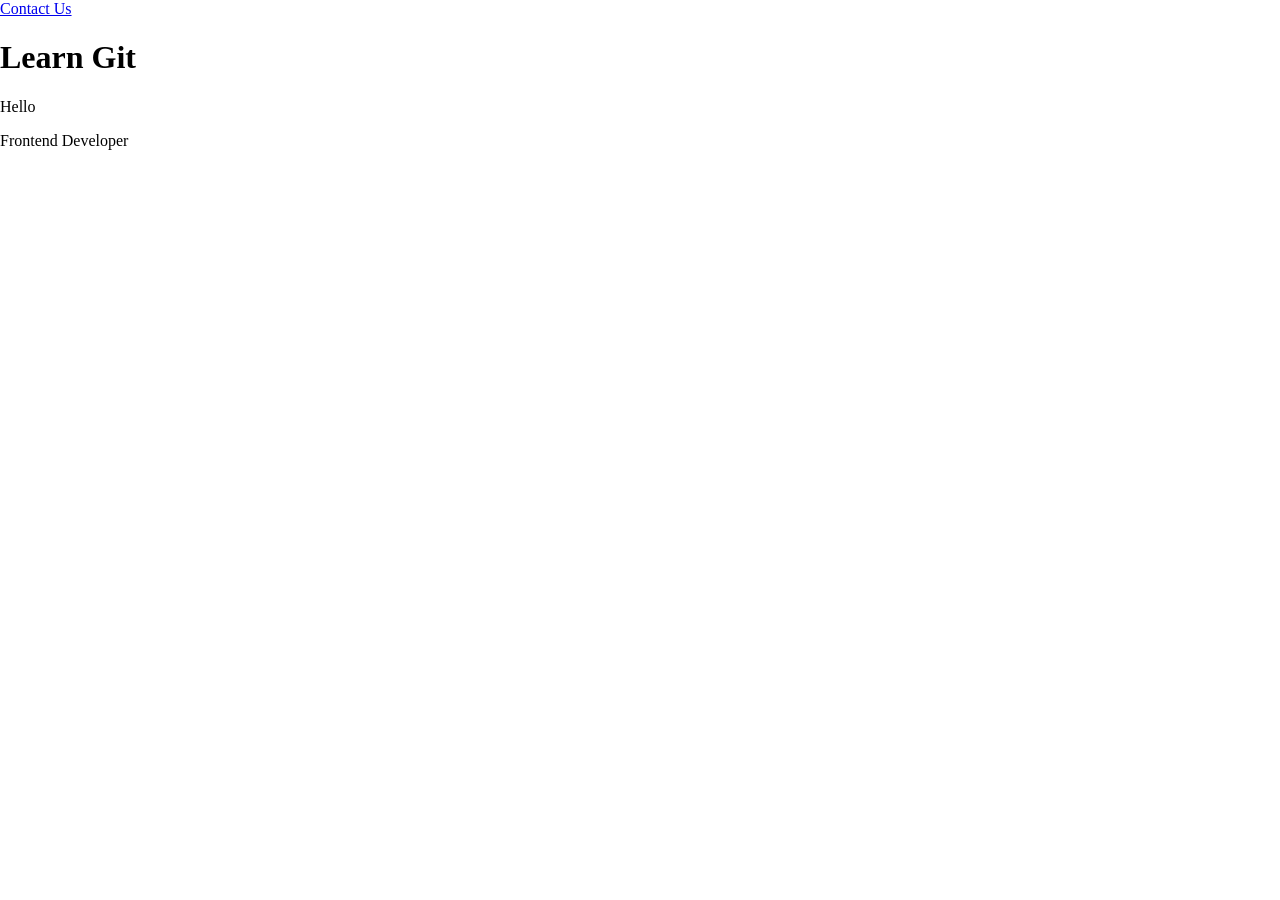
<file: index.html>
<!DOCTYPE html>
<html lang="en">
<head>
    <meta charset="UTF-8">
    <meta name="viewport" content="width=device-width, initial-scale=1.0">
    <title>Learning Git</title>
    <link rel="stylesheet" href="style.css">
    <script src="script.js"></script>
</head>
<body>
    <a href="contact.html">Contact Us </a>
    <h1>Learn Git</h1>
    <p>Hello</p>
    <p>Frontend Developer</p>
</body>
</html>
</file>
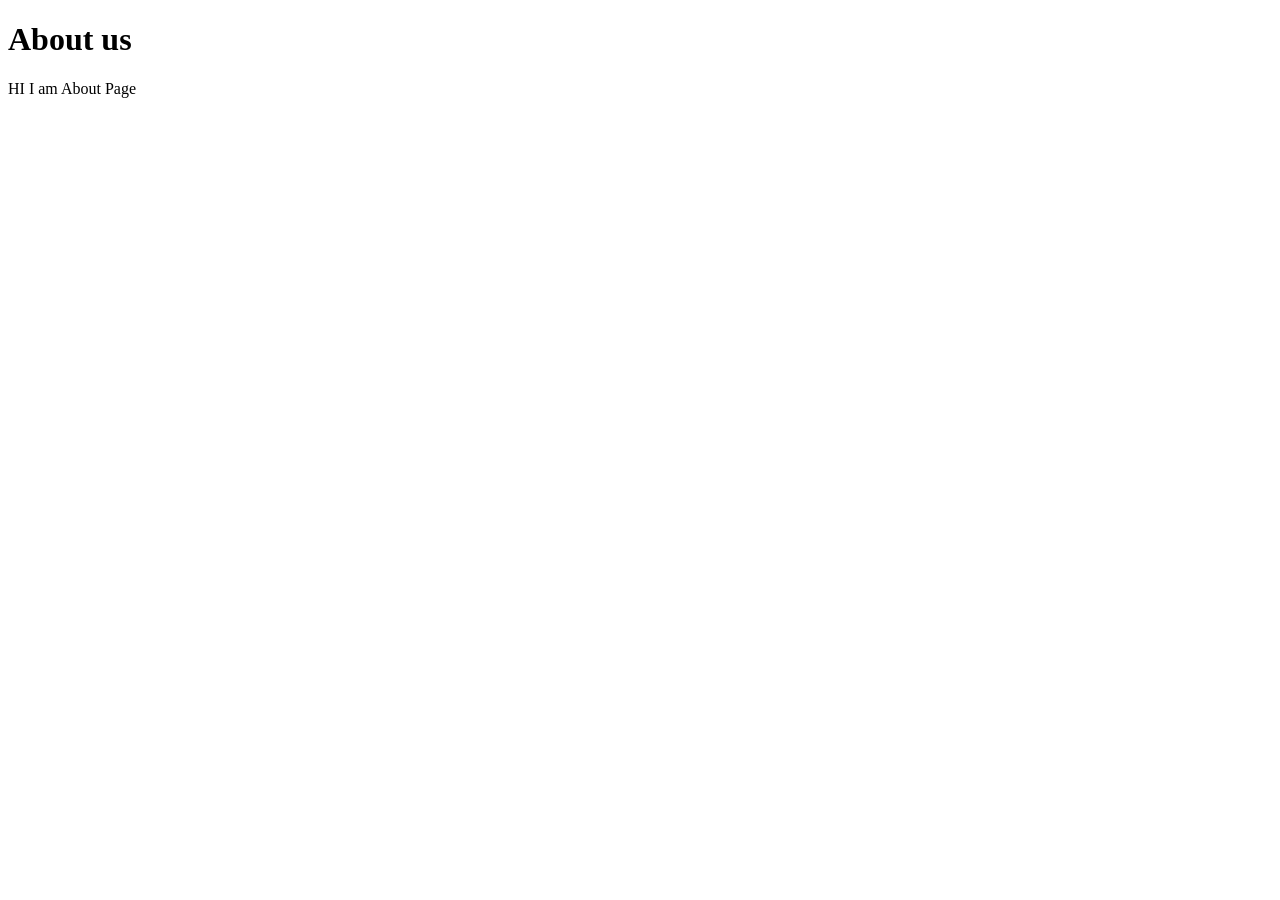
<file: about.html>
<!DOCTYPE html>
<html lang="en">
<head>
    <meta charset="UTF-8">
    <meta name="viewport" content="width=device-width, initial-scale=1.0">
    <title>About us</title>
</head>
<body>
    <h1>About us</h1>
    <p>HI I am About Page</p>
</body>
</html>
</file>
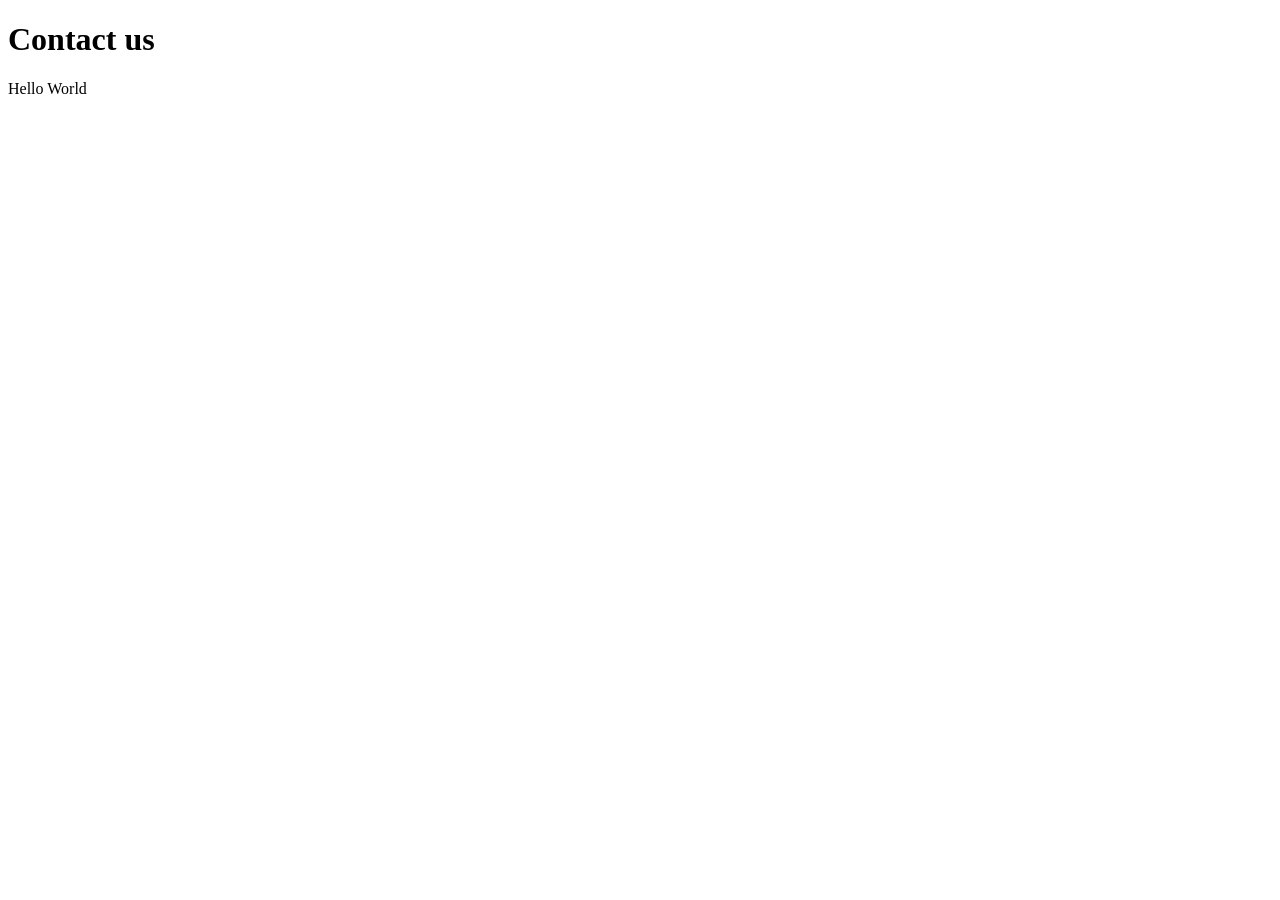
<file: contact.html>
<!DOCTYPE html>
<html lang="en">
<head>
    <meta charset="UTF-8">
    <meta name="viewport" content="width=device-width, initial-scale=1.0">
    <title>Contact us</title>
</head>
<body>
    <h1>Contact us</h1>
    <p>Hello World</p>
</body>
</html>
</file>
<file: style.css>
*{
 box-sizing: border-box;    
}

body{
    margin: 0;
}
</file>
